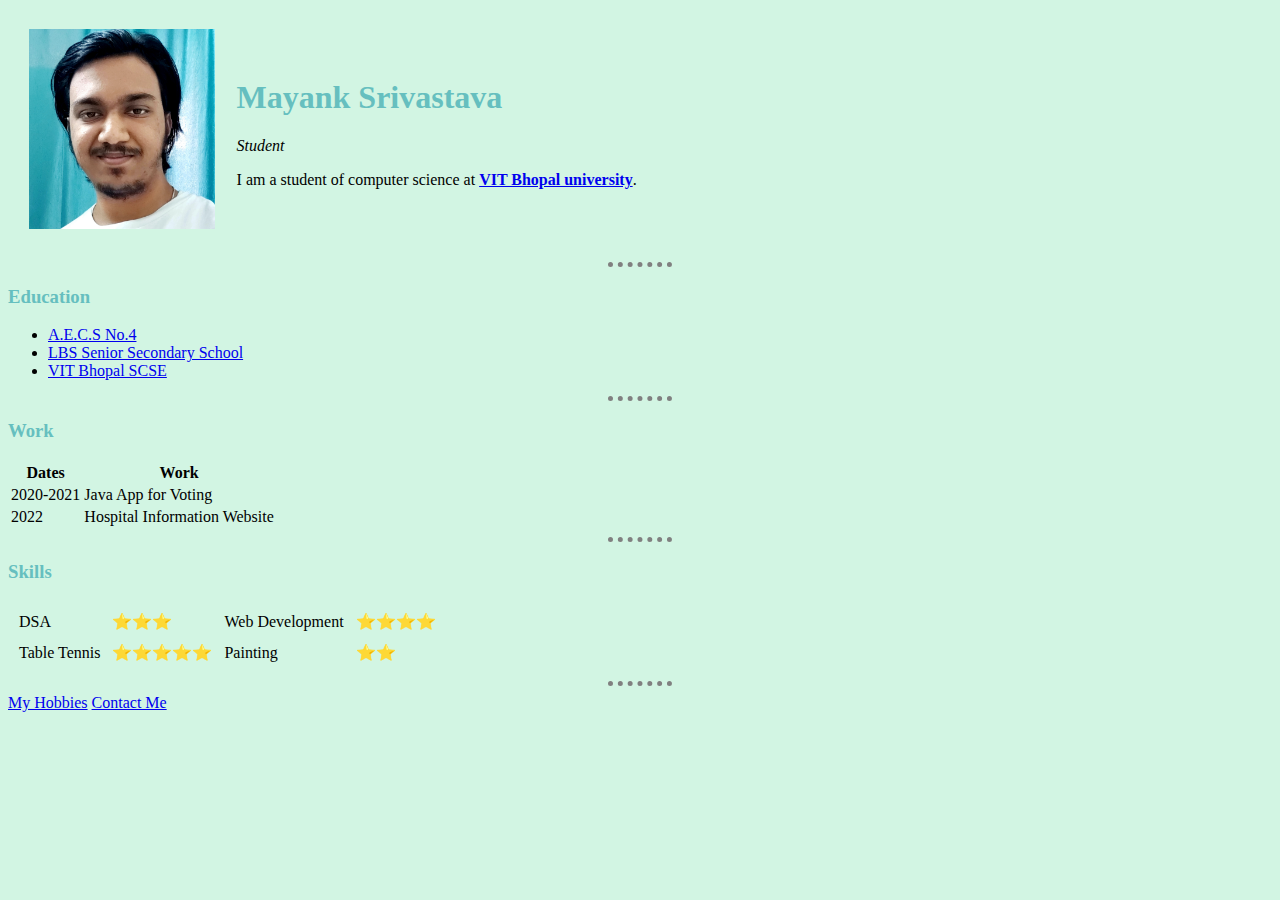
<file: index.html>
<!DOCTYPE html>
<html>

<head>
  <meta charset="utf-8">
  <title>Mayank's Personal Site</title>
  <link rel="stylesheet" href="css/styles.css">
</head>

<bodys>
  <table cellspacing=20>
    <tr>
      <td><img src="images/profile pic.jpg" alt="profile pic"></td>
      <td>
        <h1>Mayank Srivastava</h1>
        <p><em>Student</em></p>
        <p>I am a student of computer science at <strong><a href="https://vitbhopal.ac.in/">VIT Bhopal university</strong></a>.</p>
      </td>
    </tr>
  </table>


  <hr>
  <h3>Education</h3>
  <ul>
    <li><a href="https://aecs4rbt.nic.in/">A.E.C.S No.4</a></li>
    <li><a href="https://lbsschool.in/">LBS Senior Secondary School</a></li>
    <li><a href="https://vitbhopal.ac.in/scse/">VIT Bhopal SCSE</a></li>
  </ul>
  <hr>
  <h3>Work</h3>
  <table>
    <thead>
      <th>Dates</th>
      <th>Work</th>
    </thead>
    <tbody>
      <tr>
        <td>2020-2021</td>
        <td>Java App for Voting</td>
      </tr>

      <tr>
        <td>2022</td>
        <td>Hospital Information Website</td>
      </tr>
    </tbody>
  </table>

  <hr>


  <h3>Skills</h3>
  <table cellspacing=10>
    <tr border=1px solid>
      <td>DSA</td>
      <td>⭐⭐⭐</td>

      <td>Web Development</td>
      <td>⭐⭐⭐⭐</td>
    </tr>


    <tr border=1px solid>
      <td>Table Tennis</td>
      <td>⭐⭐⭐⭐⭐</td>

      <td>Painting</td>
      <td>⭐⭐</td>
    </tr>

  </table>


  <hr>
  <a href="hobbies.html">My Hobbies</a>
  <a href="contact.html">Contact Me</a>



</body>

</html>
</file>
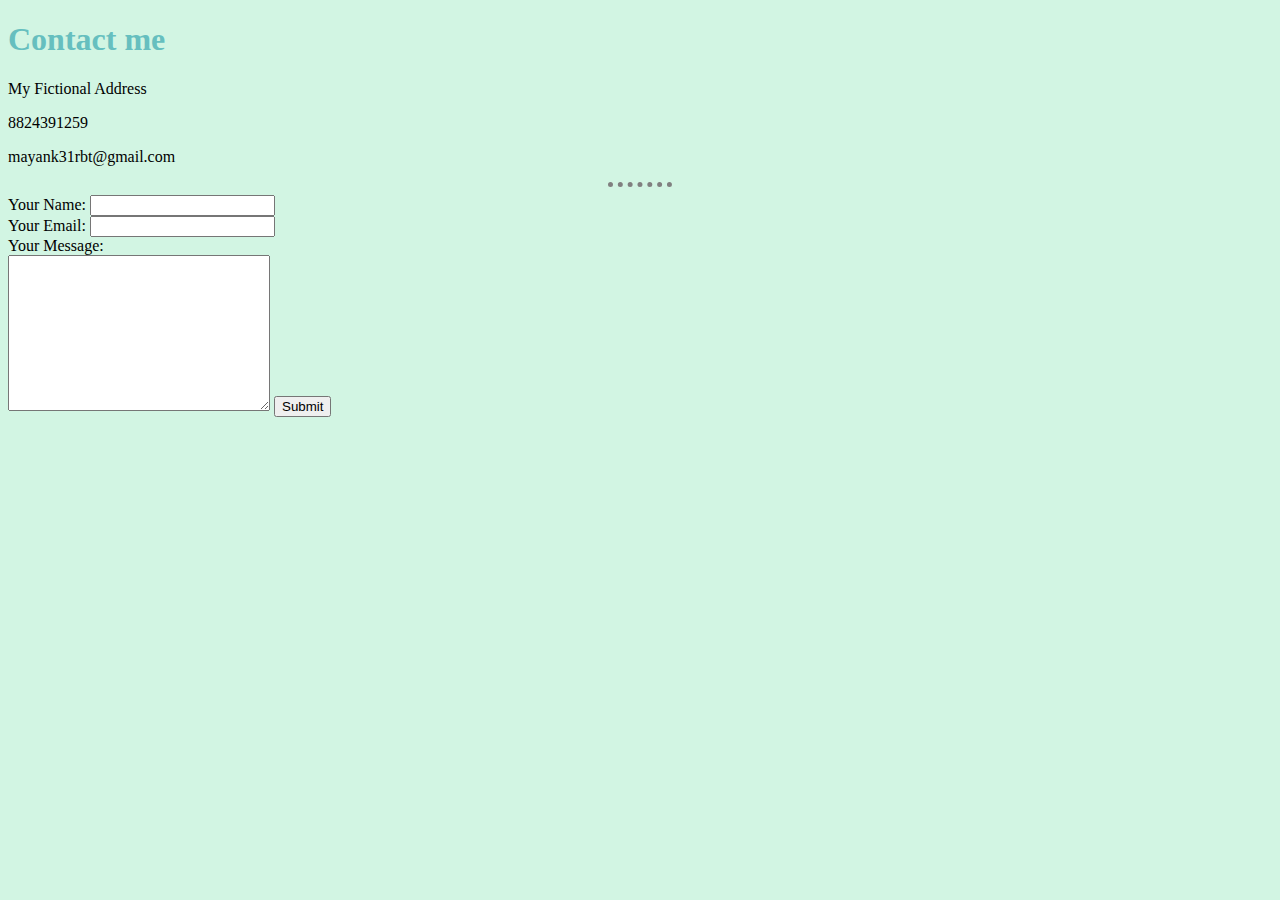
<file: contact.html>
<!DOCTYPE html>
<html>

<head>
  <meta charset="utf-8" />
  <title>Contact</title>
  <link rel="stylesheet" href="css/styles.css">
</head>

<body>
  <h1>Contact me</h1>
  <p>My Fictional Address</p>
  <p>8824391259</p>
  <p>mayank31rbt@gmail.com</p>
  <hr>

  <form action="mailto:mayank31rbt@gmail.com" method = "post" enctype="text/plain">
    <label>Your Name: </label>
    <input type="text" name = "yourName" value = ""><br>
    <label>Your Email:</label>
    <input type="email" name = "yourEmail"><br>
    <label>Your Message: </label><br>
    <textarea name="yourMessage" id="" cols="30" rows="10"></textarea>
    <input type="submit" name ="">
  </form>

</body>

</html>
</file>
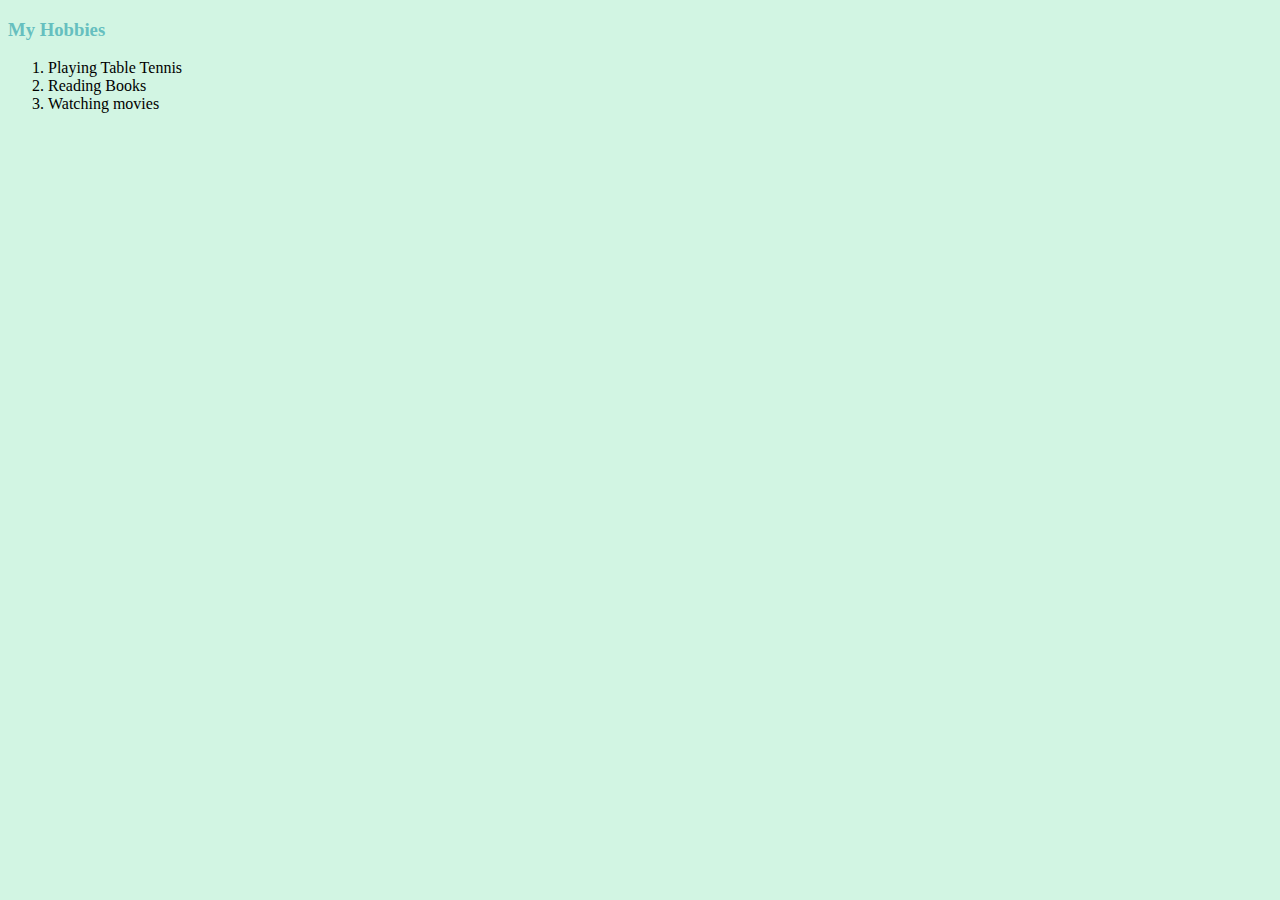
<file: hobbies.html>
<!DOCTYPE html>
<html>

<head>
  <meta charset="utf-8" />
  <title>My hobbies</title>
  <link rel="stylesheet" href="css/styles.css">
</head>

<body>
  <h3>My Hobbies</h3>
  <ol>
    <li>Playing Table Tennis</li>
    <li>Reading Books</li>
    <li>Watching movies</li>
  </ol>
</body>

</html>
</file>
<file: css/styles.css>
body {
  background-color: #D2F5E3;
}
hr{
  border-style: none;
  border-top-style: dotted;
  border-color: #808080;
  border-width: 5px;
  width: 5%;
}

img{
  height: 200px;
}

h1, h3{
  color: #66BFBF;
}
</file>
